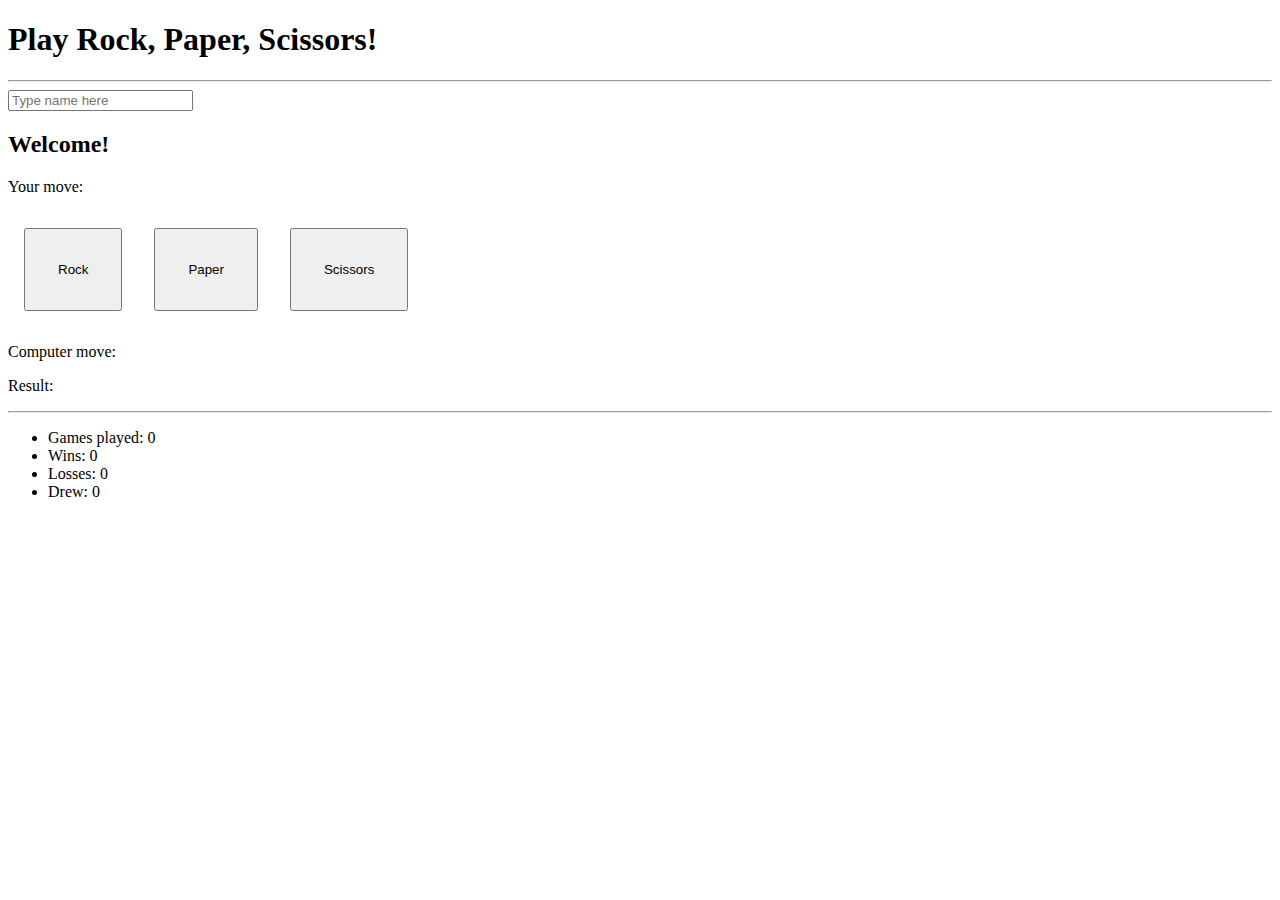
<file: rock-paper-scissors-DOM-version/index.html>
<!DOCTYPE html>
<html>
  <head>
    <link rel="stylesheet" href="style.css" />
    <title>Rock, Paper, Scissors</title>
  </head>
  <body>
    <h1>Play Rock, Paper, Scissors!</h1>
    <hr />
    <h2 id="welcome-username">Welcome!</h2>
    <p id="your-move">Your move:</p>
    <div class="buttons">
      <button id="rock-button" class="button">Rock</button>
      <button id="paper-button" class="button">Paper</button>
      <button id="scissors-button" class="button">Scissors</button>
    </div>
    <p id="computer-move">Computer move:</p>
    <p id="result-display">Result:</p>
    <hr />
    <ul>
      <li id="games-played">Games played: 0</li>
      <li id="wins">Wins: 0</li>
      <li id="losses">Losses: 0</li>
      <li id="drew">Drew: 0</li>
    </ul>
    <!-- keep <script> at the end of the body -->
    <script src="main.js"></script>
  </body>
</html>
</file>
<file: rock-paper-scissors-DOM-version/style.css>
.buttons {
  display: flex;
}

.button {
  padding: 32px;
  margin: 16px;
}
</file>
